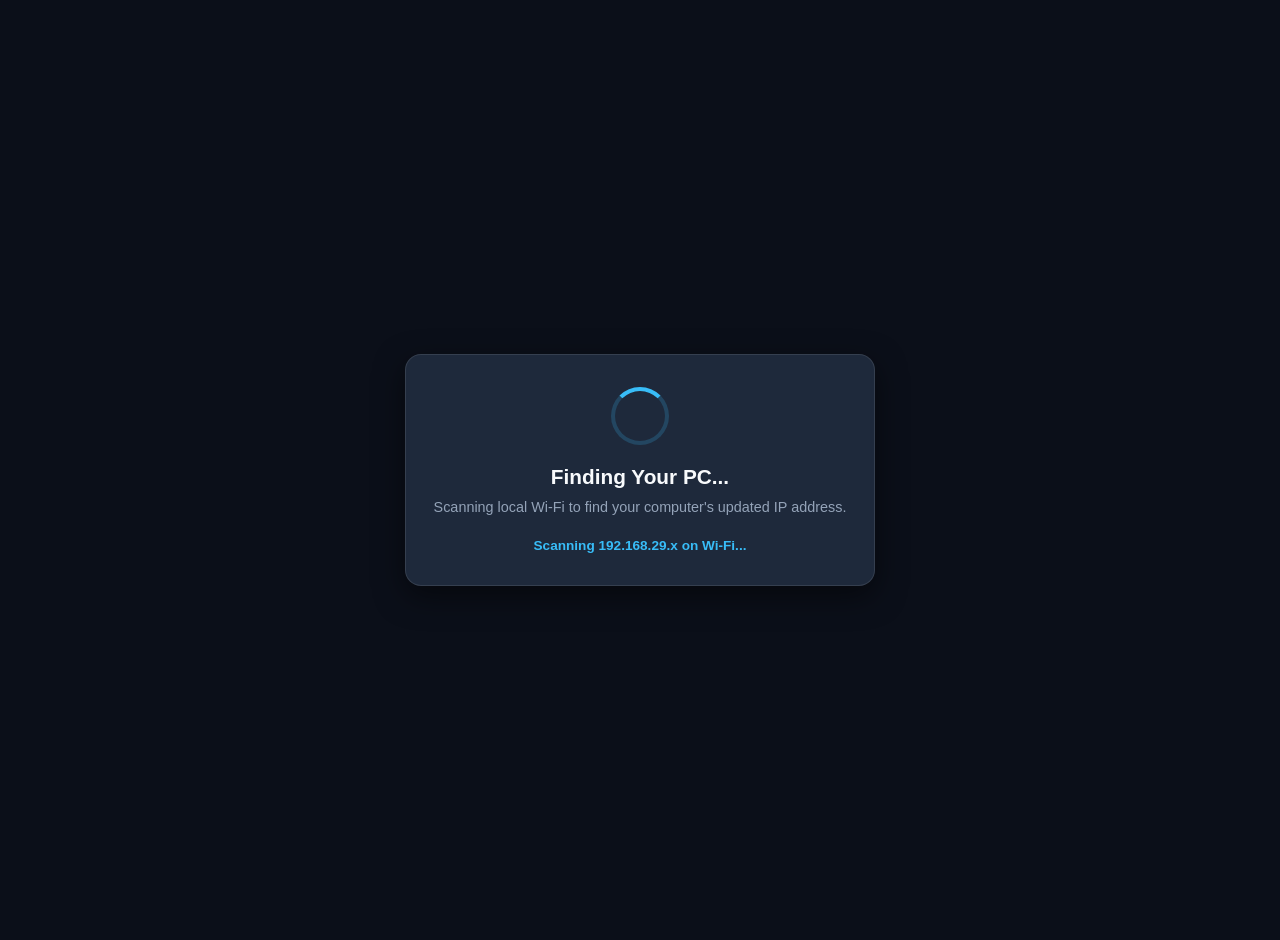
<file: templates/finder.html>
<!DOCTYPE html>
<html lang="en">
<head>
  <meta charset="UTF-8">
  <meta name="viewport" content="width=device-width, initial-scale=1.0">
  <title>NearBeam - Auto Finder</title>
  <link rel="icon" type="image/png" href="/static/favicon.png" />
  <style>
    body {
      background-color: #0b0f19;
      color: #f8fafc;
      font-family: -apple-system, BlinkMacSystemFont, 'Segoe UI', Roboto, sans-serif;
      display: flex;
      flex-direction: column;
      align-items: center;
      justify-content: center;
      min-height: 100vh;
      margin: 0;
      padding: 20px;
      text-align: center;
    }
    .card {
      background: #1e293b;
      border: 1px solid rgba(255,255,255,0.1);
      border-radius: 16px;
      padding: 32px 24px;
      max-width: 420px;
      width: 100%;
      box-shadow: 0 10px 30px rgba(0,0,0,0.5);
    }
    .spinner {
      width: 50px;
      height: 50px;
      border: 4px solid rgba(56, 189, 248, 0.2);
      border-top-color: #38bdf8;
      border-radius: 50%;
      animation: spin 0.8s linear infinite;
      margin: 0 auto 20px;
    }
    @keyframes spin {
      to { transform: rotate(360deg); }
    }
    h2 { margin: 0 0 8px; font-size: 1.3rem; }
    p { color: #94a3b8; font-size: 0.9rem; line-height: 1.4; margin: 0 0 20px; }
    .status { font-size: 0.85rem; color: #38bdf8; font-weight: bold; }
    .btn {
      background: #0369a1;
      color: white;
      border: none;
      padding: 10px 20px;
      border-radius: 8px;
      font-size: 0.95rem;
      font-weight: 600;
      cursor: pointer;
      margin-top: 15px;
    }
  </style>
</head>
<body>
  <div class="card">
    <div class="spinner" id="spinner"></div>
    <h2 id="title">Finding Your PC...</h2>
    <p id="desc">Scanning local Wi-Fi to find your computer's updated IP address.</p>
    <div class="status" id="status">Probing network...</div>
    <button class="btn" id="retryBtn" style="display:none;" onclick="startScan()">Scan Again</button>
  </div>

  <script>
    const PORT = Number(window.location.port) || 5000;
    const commonSubnets = [
      "192.168.1",
      "192.168.0",
      "192.168.29",
      "192.168.31",
      "10.0.0"
    ];

    async function checkHost(ip) {
      const controller = new AbortController();
      const timeoutId = setTimeout(() => controller.abort(), 900);
      try {
        const res = await fetch(`http://${ip}:${PORT}/api/info`, {
          signal: controller.signal,
          mode: 'cors'
        });
        clearTimeout(timeoutId);
        if (res.ok) {
          const data = await res.json();
          if (data && data.hostname) {
            return { ip, data };
          }
        }
      } catch (e) {
        // unreachable
      }
      return null;
    }

    async function startScan() {
      document.getElementById("spinner").style.display = "block";
      document.getElementById("retryBtn").style.display = "none";
      document.getElementById("title").innerText = "Finding Your PC...";
      document.getElementById("desc").innerText = "Scanning local Wi-Fi to find your computer's updated IP address.";

      // First check permanent mDNS
      document.getElementById("status").innerText = "Checking nearbeam.local...";
      try {
        const mres = await checkHost("nearbeam.local");
        if (mres) {
          onFound("nearbeam.local", mres.data);
          return;
        }
      } catch (e) {}

      // Get last known IP from localStorage if available
      const lastIp = localStorage.getItem("nearbeam_last_ip") || localStorage.getItem("landrop_last_ip");
      if (lastIp) {
        document.getElementById("status").innerText = `Checking last known IP (${lastIp})...`;
        const res = await checkHost(lastIp);
        if (res) {
          onFound(lastIp, res.data);
          return;
        }
      }

      // Parallel batch sweep over common subnets
      for (const subnet of commonSubnets) {
        document.getElementById("status").innerText = `Scanning ${subnet}.x on Wi-Fi...`;
        const batchSize = 35;
        for (let i = 1; i <= 254; i += batchSize) {
          const promises = [];
          for (let j = i; j < i + batchSize && j <= 254; j++) {
            promises.push(checkHost(`${subnet}.${j}`));
          }
          const results = await Promise.all(promises);
          const found = results.find(r => r !== null);
          if (found) {
            onFound(found.ip, found.data);
            return;
          }
        }
      }

      // If not found
      document.getElementById("spinner").style.display = "none";
      document.getElementById("title").innerText = "PC Not Found";
      document.getElementById("desc").innerText = "Make sure NearBeam is running on your computer and both devices are on the same Wi-Fi.";
      document.getElementById("status").innerText = "";
      document.getElementById("retryBtn").style.display = "inline-block";
    }

    function onFound(ip, data) {
      localStorage.setItem("nearbeam_last_ip", ip);
      document.getElementById("spinner").style.display = "none";
      document.getElementById("title").innerText = "PC Found!";
      document.getElementById("desc").innerText = `Connecting to ${data.hostname} at ${ip}...`;
      document.getElementById("status").innerText = "Redirecting in a moment...";
      setTimeout(() => {
        window.location.href = `http://${ip}:${PORT}`;
      }, 700);
    }

    window.onload = startScan;
  </script>
</body>
</html>
</file>
